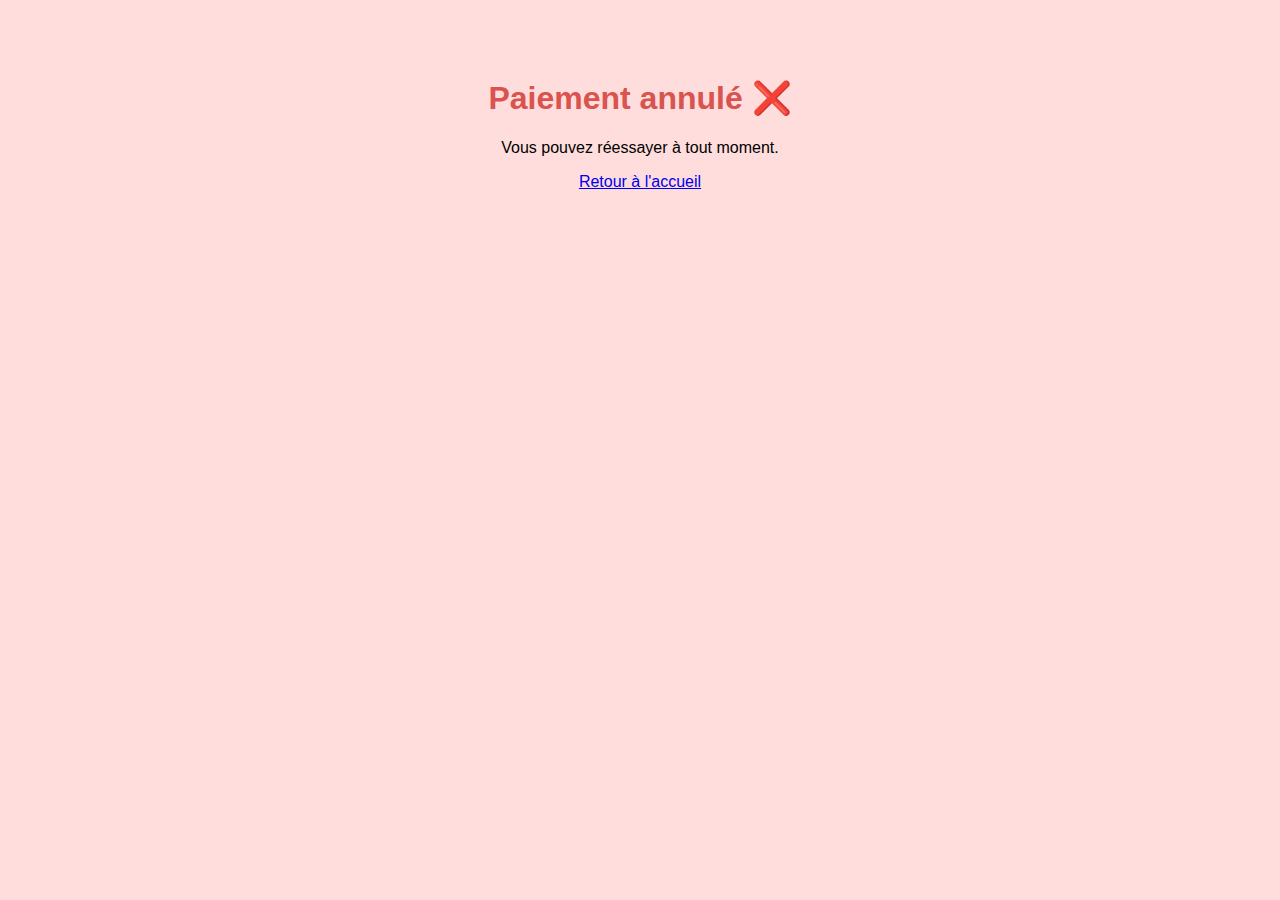
<file: cancel.html>
<!DOCTYPE html>
<html lang="fr">
<head>
    <meta charset="UTF-8">
    <meta name="viewport" content="width=device-width, initial-scale=1.0">
    <title>Paiement annulé</title>
    <style>
        body { font-family: Arial, sans-serif; text-align: center; padding: 50px; background: #ffdddd; }
        h1 { color: #d9534f; }
    </style>
</head>
<body>
    <h1>Paiement annulé ❌</h1>
    <p>Vous pouvez réessayer à tout moment.</p>
    <a href="/">Retour à l'accueil</a>
</body>
</html>
</file>
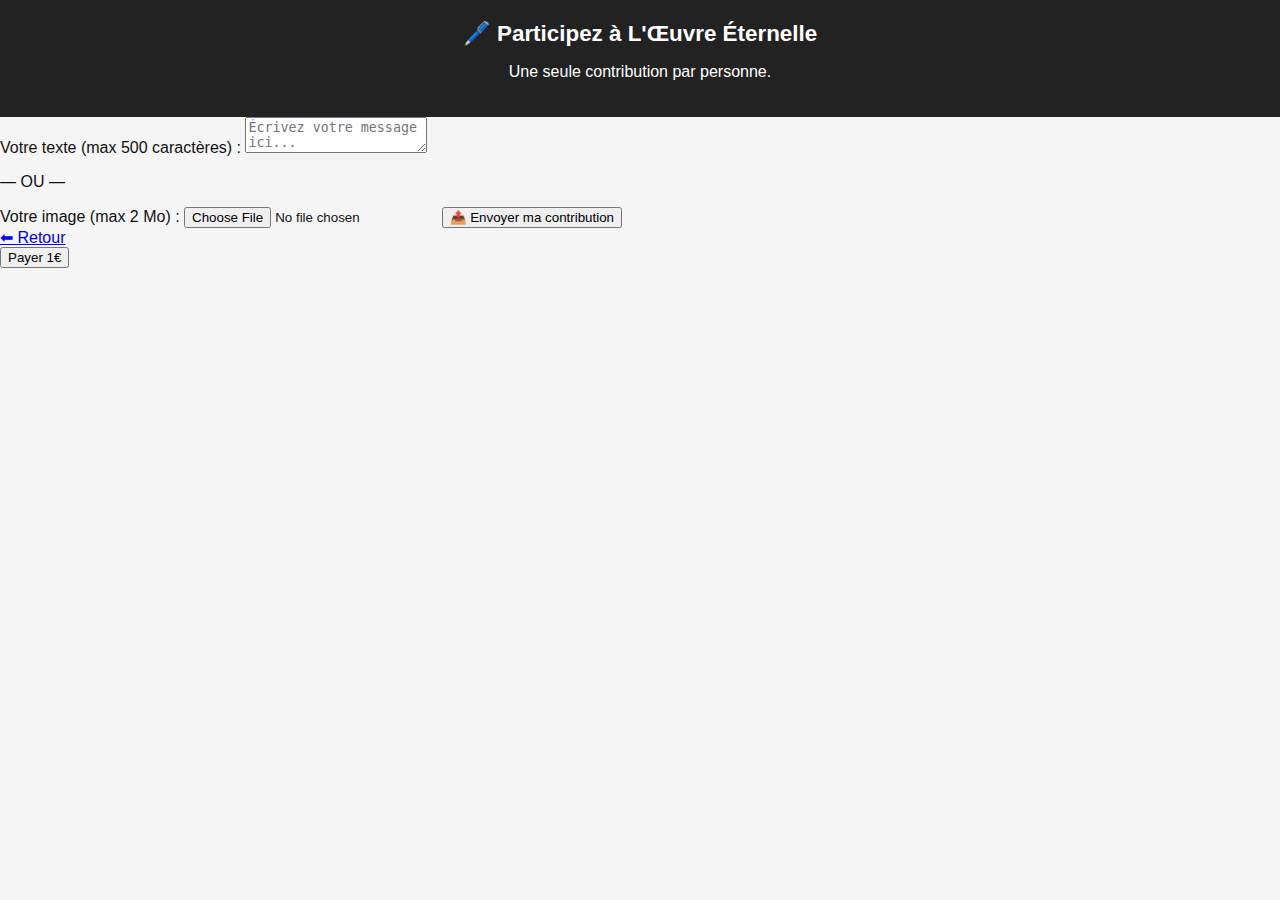
<file: participer.html>
<!DOCTYPE html>
<html lang="fr">
<head>
    <meta charset="UTF-8">
    <meta name="viewport" content="width=device-width, initial-scale=1.0">
    <title>Participer - L'Œuvre Éternelle</title>
    <link rel="stylesheet" href="style.css">
</head>
<body>
    <header>
        <h1>🖊️ Participez à L'Œuvre Éternelle</h1>
        <p>Une seule contribution par personne.</p>
    </header>

    <main>
        <form id="participationForm">
            <label for="texte">Votre texte (max 500 caractères) :</label>
            <textarea id="texte" name="texte" maxlength="500" placeholder="Écrivez votre message ici..."></textarea>

            <p class="ou">— OU —</p>

            <label for="image">Votre image (max 2 Mo) :</label>
            <input type="file" id="image" name="image" accept="image/*">

            <button type="submit" class="btn">📤 Envoyer ma contribution</button>
        </form>

        <a href="index.html" class="btn retour">⬅ Retour</a>
    </main>

    <script>
        document.getElementById("participationForm").addEventListener("submit", function(e) {
            e.preventDefault();

            const image = document.getElementById("image").files[0];
            if (image && image.size > 2 * 1024 * 1024) {
                alert("L'image dépasse 2 Mo !");
                return;
            }

            alert("Merci pour votre contribution !");
            window.location.href = "explorer.html";
        });
    </script>
</body>
</html>
<!-- Ton bouton de paiement -->
<button id="checkout-button">Payer 1€</button>

<!-- Script Stripe -->
<script src="https://js.stripe.com/v3/"></script>
<script>
  const stripe = Stripe("pk_test_51RtVb2JEj8phnxw0KarVHzHcdmJDg4gc8N1xQWlBnioSRgNGIgLbNaA0QQNDWQkqJ9vk4R6wY0YxHSCOop6oHjbo00WmXwDa0U");
  
  document.getElementById("checkout-button").addEventListener("click", async () => {
    const res = await fetch("/create-checkout-session", { method: "POST" });
    const data = await res.json();
    await stripe.redirectToCheckout({ sessionId: data.id });
  });
</script>
</file>
<file: style.css>
:root{ --bg:#f5f5f5; --panel:#fff; --accent:#b8860b; --muted:#666 }
*{box-sizing:border-box}
body{font-family:Inter, Arial, sans-serif;margin:0;background:var(--bg);color:#111}
header{background:#222;color:#fff;padding:20px;text-align:center}
header h1{margin:0;font-size:1.4rem}
.subtitle{opacity:0.9;margin-top:8px}
main{pad
</file>
